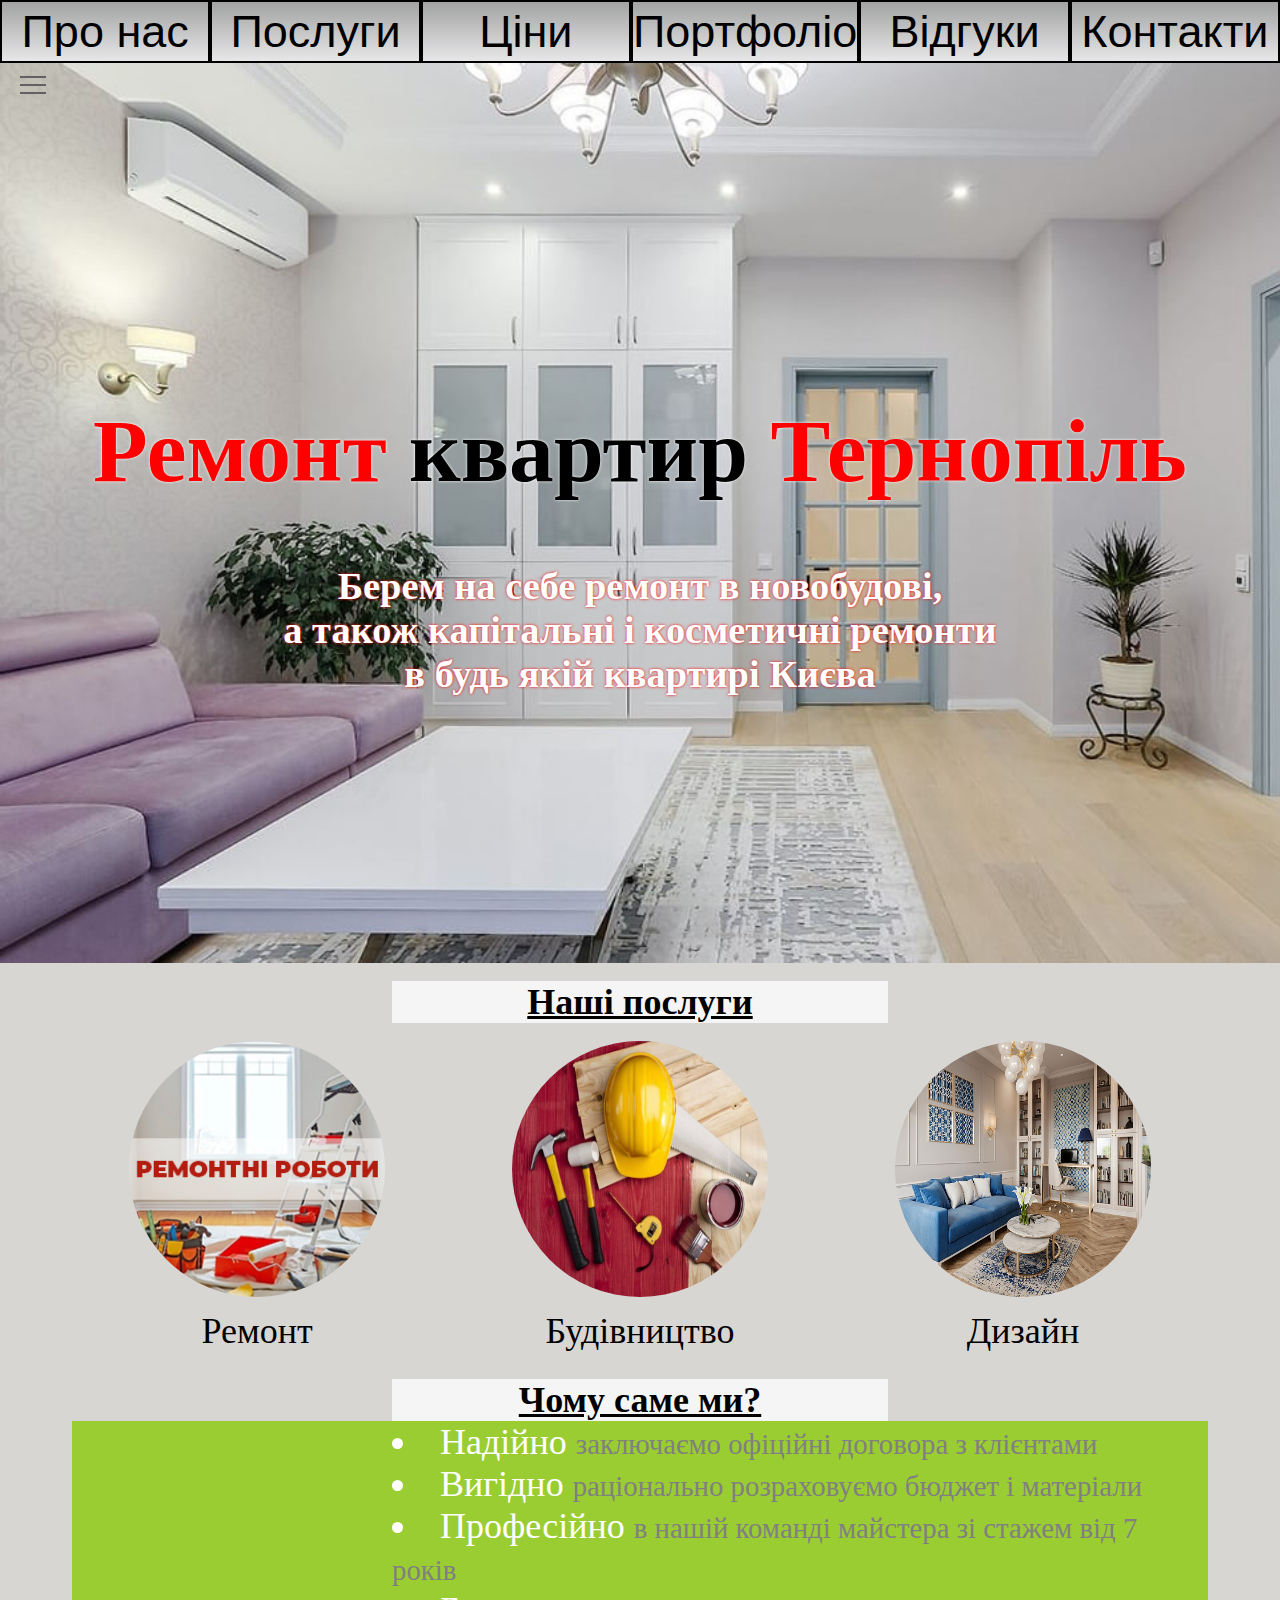
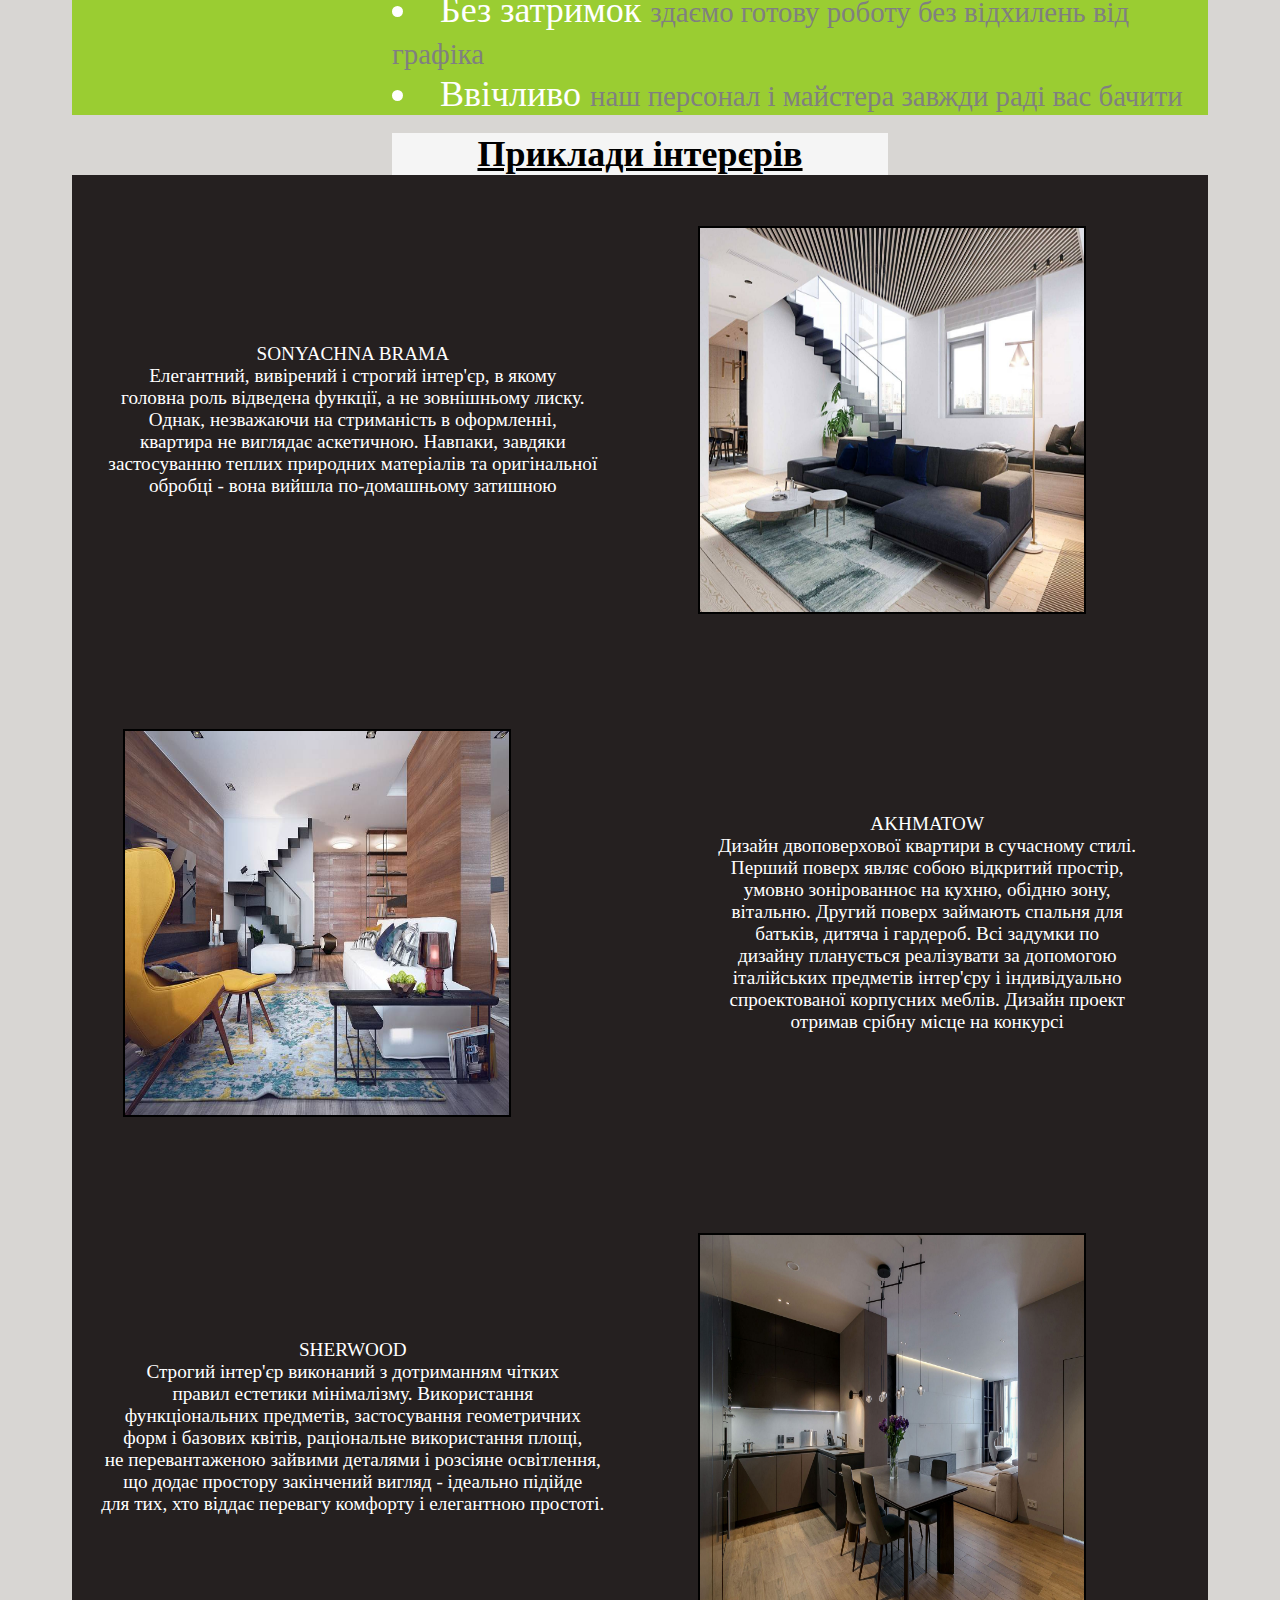
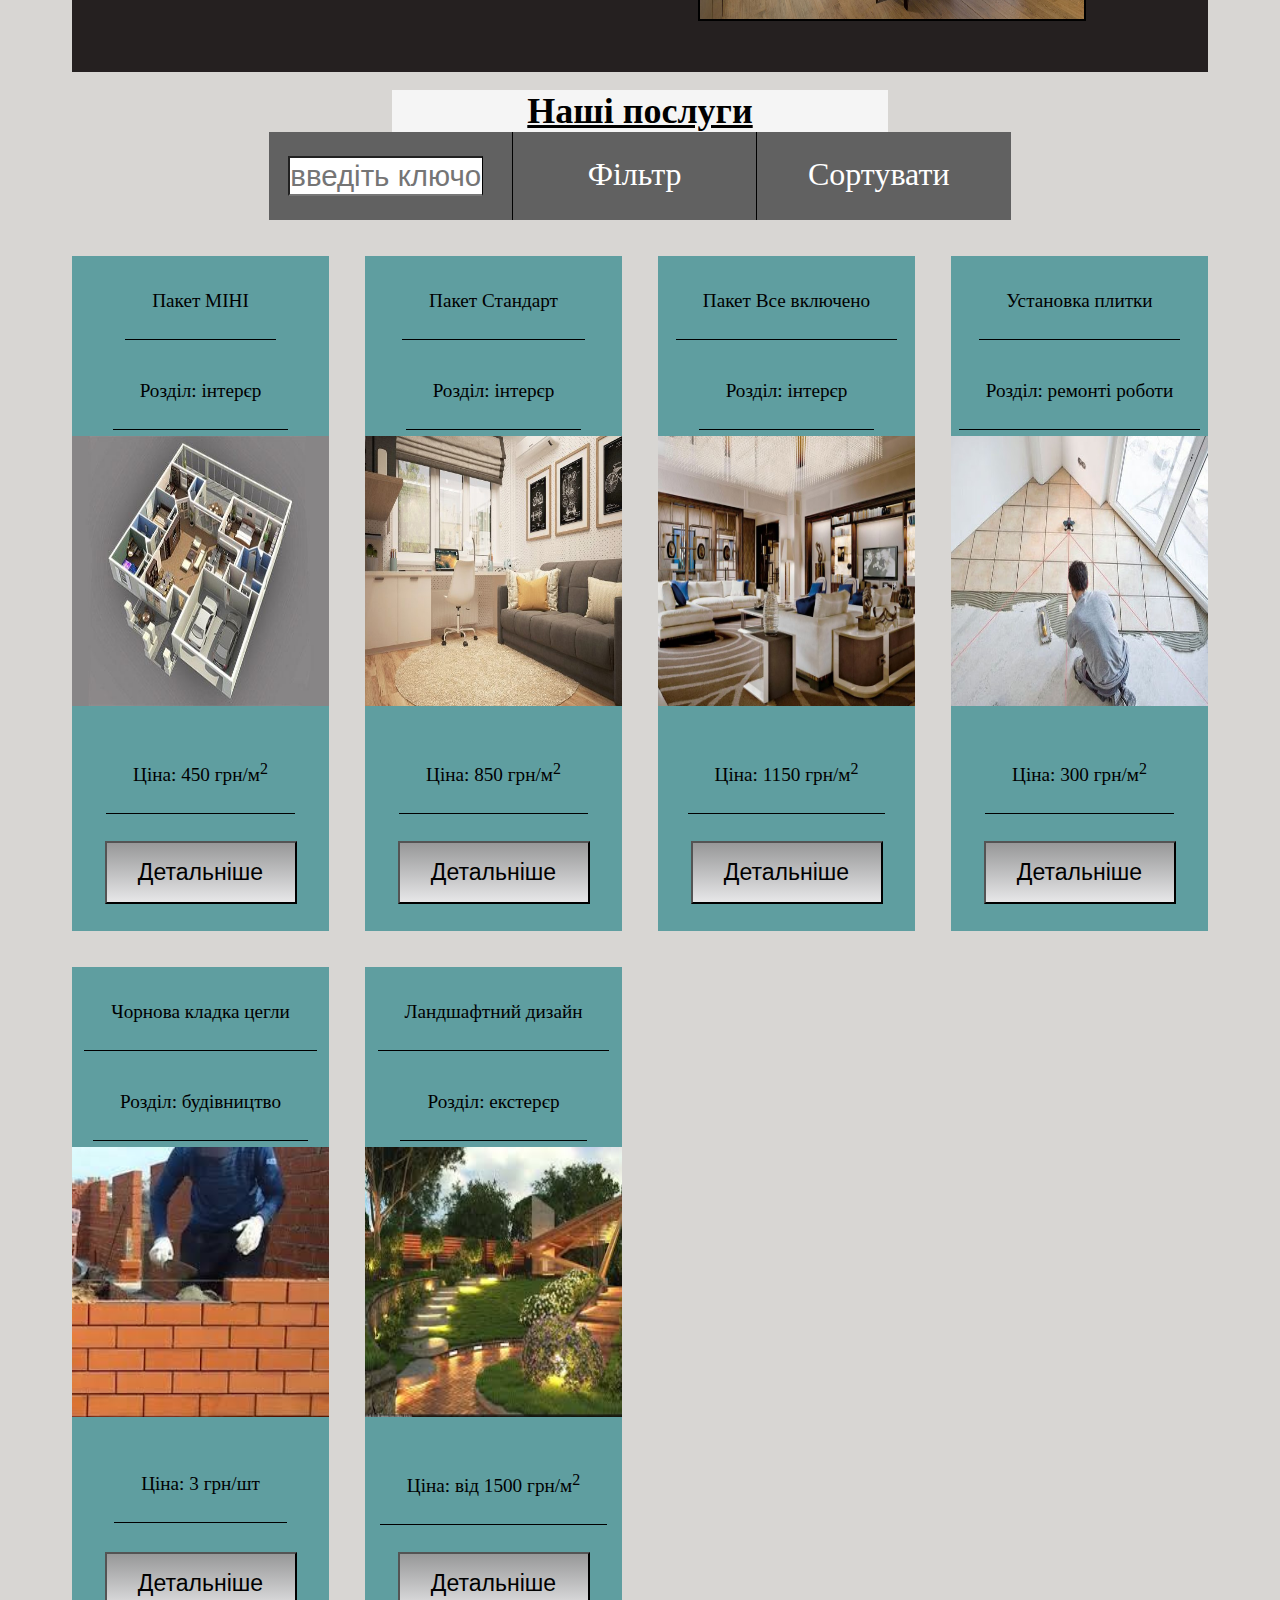
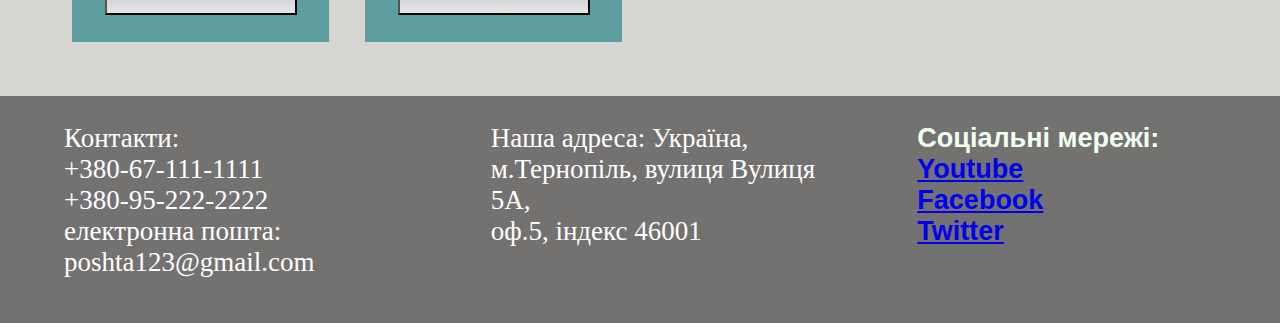
<file: index.html>
<!DOCTYPE html>
<html lang="uk">
    <head>
        <meta charset="UTF-8">
        <title>Ремонти квартир</title>
        <link rel="stylesheet" href="style.css">
    </head>
    <body>
<!--        <button class = "show_menu">=</button> -->
        <div class = "menu1">
            <button class = "menu_el">Про нас</button>
            <button class = "menu_el">Послуги</button>
            <button class = "menu_el">Ціни</button>
            <button class = "menu_el">Портфоліо</button>
            <button class = "menu_el">Відгуки</button>
            <button class = "menu_el">Контакти</button>
        </div>
        <header>
            <h1><span style="color:red;">Ремонт</span> квартир <span style="color: red">Тернопіль</span></h1>
            <h2 id = 'subtitle' >Берем на себе ремонт в новобудові,<br>
                а також капітальні і косметичні ремонти<br>
                в будь якій квартирі Києва</h2>
        </header>
        <div class="nav-toggle">
            <div class="nav-toggle-bar"></div>
        </div>
        <div class="hamburger-menu">
            <input id="menu__toggle" type="checkbox" />
            <label class="menu__btn" for="menu__toggle">
              <span></span>
            </label>
            <ul class="menu__box">
              <li><a class="menu__item" href="#first">Наші послуги</a></li>
              <li><a class="menu__item" href="#second">Чому саме ми?</a></li>
              <li><a class="menu__item" href="#third">Приклади інтерєрів</a></li>
              <li><a class="menu__item" href="#four">Наші послуги</a></li>
              <li><a class="menu__item" href="#cont">Контакти</a></li>
            </ul>
        </div>

        <main>
        <div class = "stick" id = 'first'>Наші послуги</div>
        <div class = "image_text">
            <img src='image/rem.png' alt = 'Not found' class = 'round'>
            <img src='image/bud.jpg' alt = 'Not found' class = 'round'>
            <img src='image/dis.jpg' alt = 'Not found' class = 'round'>
            <p>Ремонт</p>
            <p>Будівництво</p>
            <p>Дизайн</p>
        </div>
        <div class = "stick" id = 'second'>Чому саме ми?</div>
        <div class = 'list'>
        <ul class="we">
            <li>Надійно <span>заключаємо офіційні договора з клієнтами</span></li>
            <li>Вигідно <span>раціонально розраховуємо бюджет і матеріали</span></li>
            <li>Професійно <span>в нашій команді майстера зі стажем від 7 років</span></li>
            <li>Без затримок <span>здаємо готову роботу без відхилень від графіка</span></li>
            <li>Ввічливо <span>наш персонал і майстера завжди раді вас бачити</span></li>
        </ul>
        </div>
        <div class = "stick" id = 'third'>Приклади інтерєрів</div>
        <div class = 'exmpl'>
            <p>SONYACHNA BRAMA<br>Елегантний, вивірений і строгий інтер'єр, 
                в якому <br> головна роль відведена функції, а не зовнішньому лиску.<br>
                Однак, незважаючи на стриманість в оформленні,<br> квартира не виглядає аскетичною.
                 Навпаки, завдяки <br>застосуванню теплих природних матеріалів та оригінальної <br>обробці - вона вийшла по-домашньому затишною</p>
            <img src='image/son.jpg' alt = 'Not found' class = 'ex_im'>
            <img src='image/achm.jpg' alt = 'Not found' class = 'ex_im'>
            <p>AKHMATOW<br>Дизайн двоповерхової квартири в сучасному стилі.<br>
                Перший поверх являє собою відкритий простір,<br>
                умовно зонірованноє на кухню, обідню зону,<br>
                вітальню. Другий поверх займають спальня для<br>
                батьків, дитяча і гардероб. Всі задумки по <br>
                дизайну планується реалізувати за допомогою<br>
                італійських предметів інтер'єру і індивідуально<br>
                спроектованої корпусних меблів. Дизайн проект<br> 
                отримав срібну місце на конкурсі</p>
            <p>SHERWOOD<br>
                Строгий інтер'єр виконаний з дотриманням чітких<br>
                правил естетики мінімалізму. Використання <br>
                функціональних предметів, застосування геометричних<br>
                форм і базових квітів, раціональне використання площі,<br>
                не перевантаженою зайвими деталями і розсіяне освітлення,<br>
                що додає простору закінчений вигляд - ідеально підійде <br>
                для тих, хто віддає перевагу комфорту і елегантною простоті.</p>
            <img src='image/sher.jpg' alt = 'Not found' class = 'ex_im'>
        </div>
        <div class = "stick" id = 'four'>Наші послуги</div>
        <nav class ='filter'>
            <ul>
                <li><input type="text" id = 'search' placeholder = 'введіть ключове слово'></li>
                <li><a>Фільтр</a>
                    <ul>
                        <li><input type="checkbox">інтерєр</li>
                        <li><input type="checkbox">екстерєр</li>
                        <li><input type="checkbox">ремонті роботи</li>
                        <li><input type="checkbox">будівництво</li>
                    </ul>
                </li>
                <li id = 'sort'><a>Сортувати</a>
                    <ul>
                        <li><input type="radio" name = 'sort'>за часом</li>
                        <li><input type="radio" name = 'sort'>за вартістю</li>
                        <li><input type="radio" name = 'sort'>за популярністю</li>
                        <li><input type="radio" name = 'sort'>по алфавіту</li>
                    </ul>
                </li>
            </ul>
        </nav>
        <div class ='price'>
            <div class = 'servis'>
                <p>Пакет МІНІ</p>
                <p>Розділ: інтерєр</p>
                <img src='image/mini.jpg' alt = 'Not found' class = 'serv_im'>
                <p>Ціна: <span>450 грн/м<sup>2</sup></span></p>
                <button>Детальніше</button>
            </div>
            <div class = 'servis'>
                <p>Пакет Стандарт</p>
                <p>Розділ: інтерєр</p>
                <img src='image/standar.jpg' alt = 'Not found' class = 'serv_im'>
                <p>Ціна: <span>850 грн/м<sup>2</sup></span></p>
                <button>Детальніше</button>
            </div>
            <div class = 'servis'>
                <p>Пакет Все включено</p>
                <p>Розділ: інтерєр</p>
                <img src='image/alli.jpg' alt = 'Not found' class = 'serv_im'>
                <p>Ціна: <span>1150 грн/м<sup>2</sup></span></p>
                <button>Детальніше</button>
            </div>
            <div class = 'servis'>
                <p>Установка плитки</p>
                <p>Розділ: ремонті роботи</p>
                <img src='image/pl.jpg' alt = 'Not found' class = 'serv_im'>
                <p>Ціна: <span>300 грн/м<sup>2</sup></span></p>
                <button>Детальніше</button>
            </div>
            <div class = 'servis'>
                <p>Чорнова кладка цегли</p>
                <p>Розділ: будівництво</p>
                <img src='image/ceg.jfif' alt = 'Not found' class = 'serv_im'>
                <p>Ціна: <span>3 грн/шт</span></p>
                <button>Детальніше</button>
            </div>
            <div class = 'servis'>
                <p>Ландшафтний дизайн</p>
                <p>Розділ: екстерєр</p>
                <img src='image/land.jfif' alt = 'Not found' class = 'serv_im'>
                <p>Ціна: <span>від 1500 грн/м<sup>2</sup></span></p>
                <button>Детальніше</button>
            </div>
        </div>
        <div class = 'num'>
            <p id = 'cont'>
                Контакти:<br>
                +380-67-111-1111<br>
                +380-95-222-2222<br>
                електронна пошта:<br>
                poshta123@gmail.com</p>
            <p>Наша адреса: Україна,<br> м.Тернопіль, вулиця Вулиця 5А, <br>оф.5, індекс 46001</p>
            <ul class="social">
                <li>Соціальні мережі:</li>
                
                <li><a class="social_item" href = 'youtube.com/channel/UCgiVOBYz4fNlGWLfYq5Vdow/about?view_as=subscriber'>Youtube</a></li>
                <li><a class="social_item" href = 'facebook.com'>Facebook</a></li>
                <li><a class="social_item" href = 'twitter.com'>Twitter</a></li>
                
              </ul>
        </div>
        <hr>
        </main>
    </body>
</html>
</file>
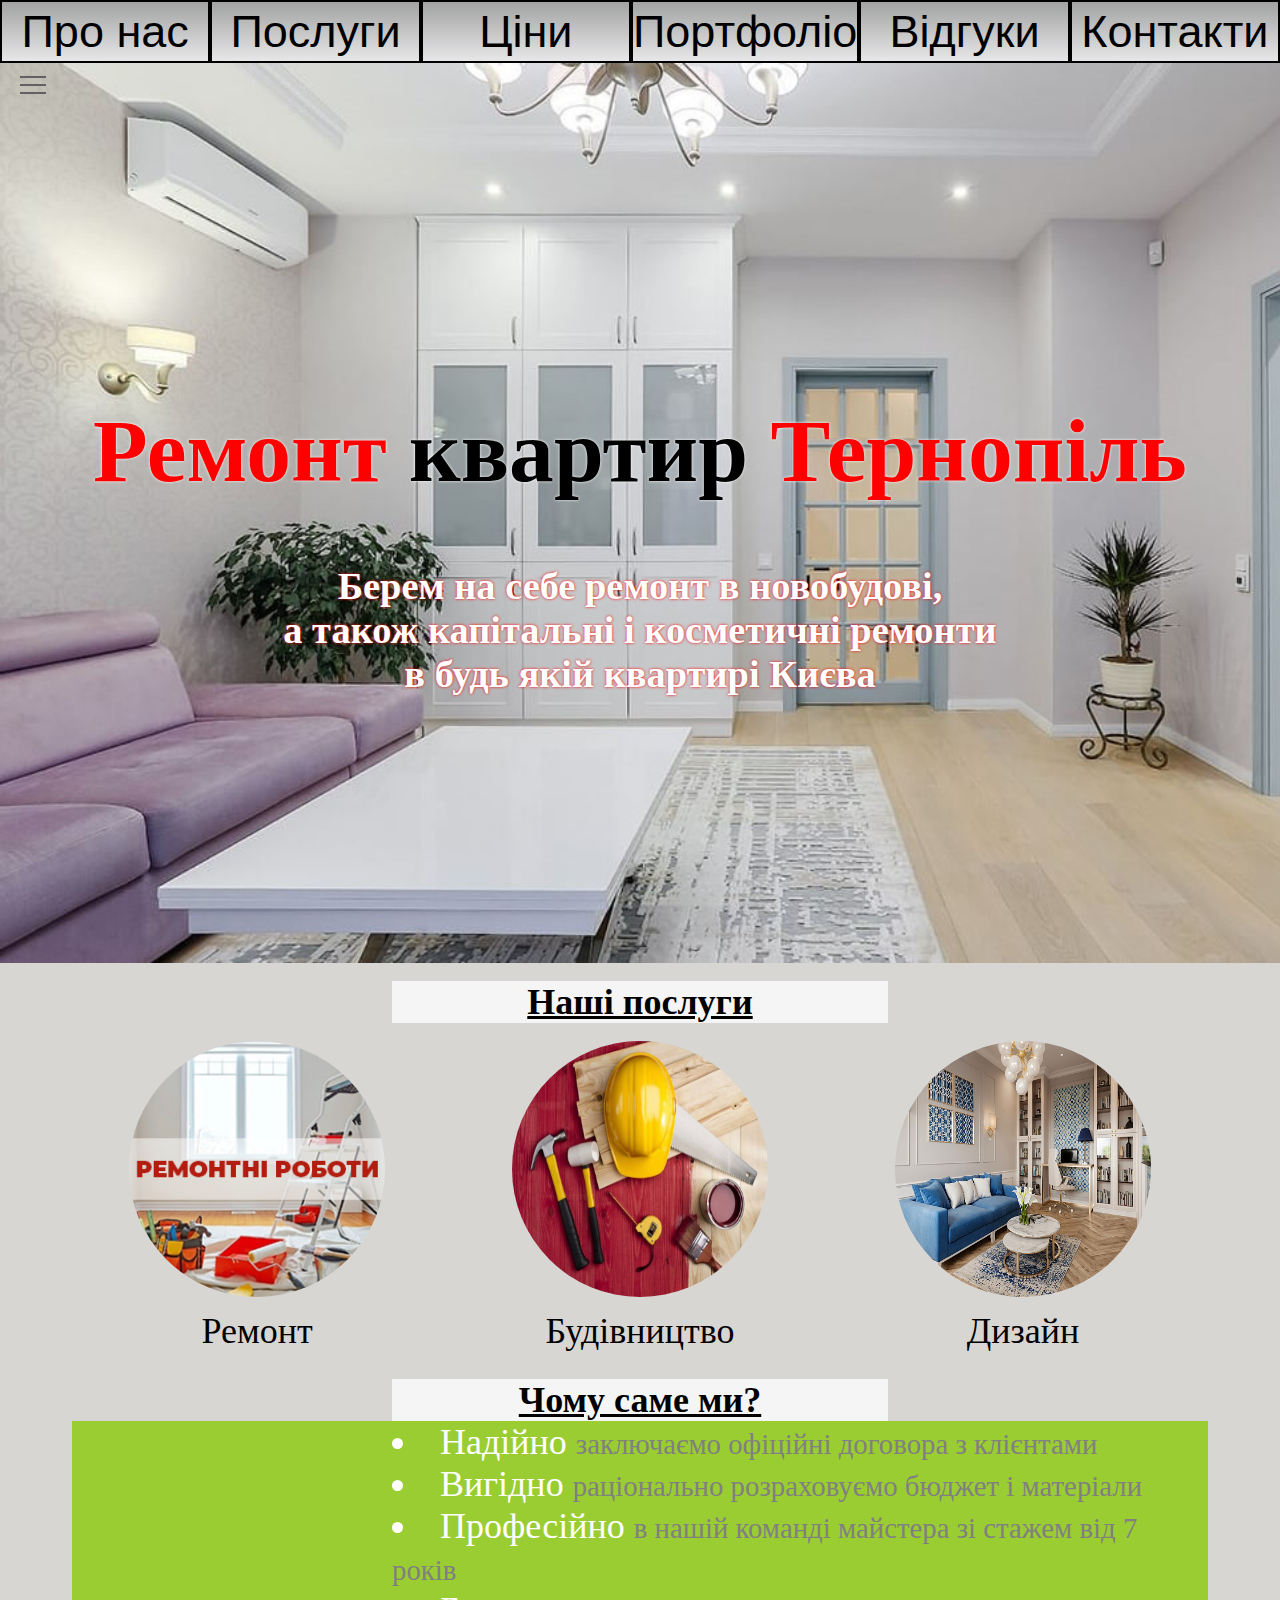
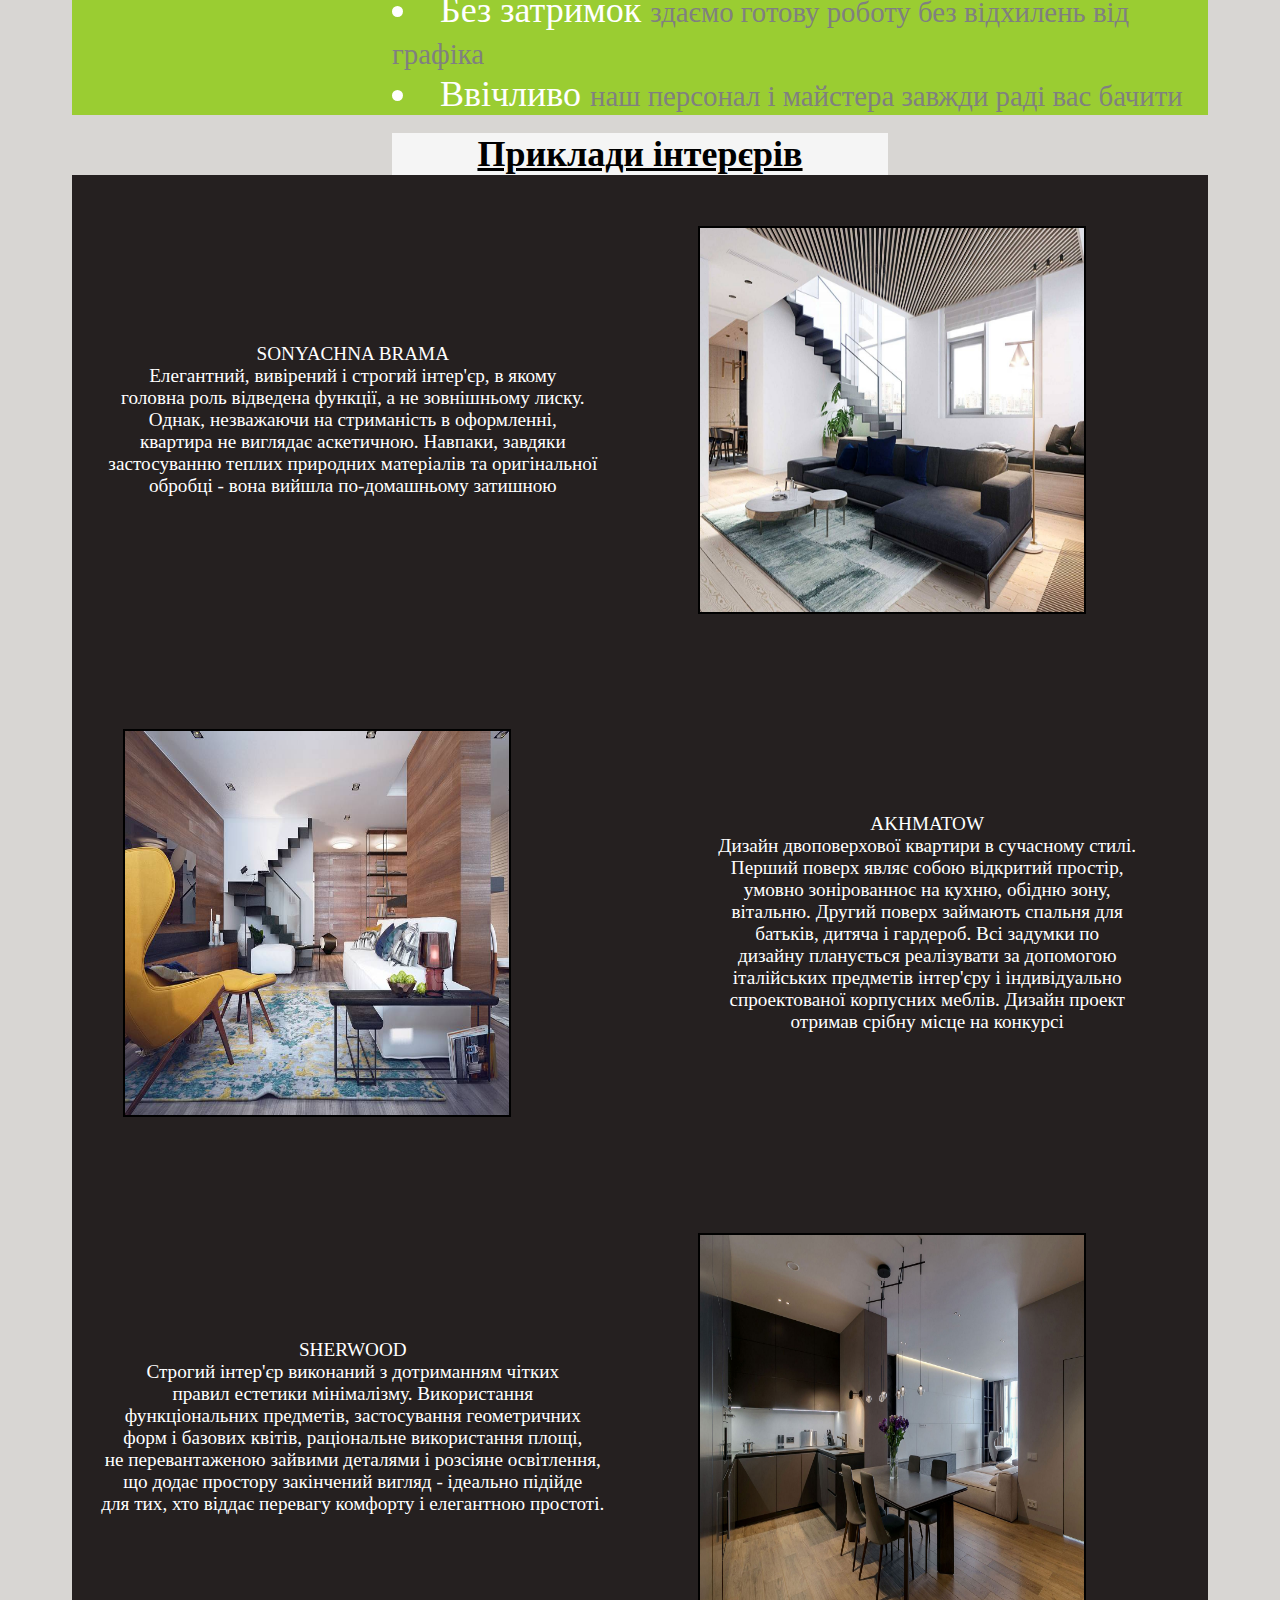
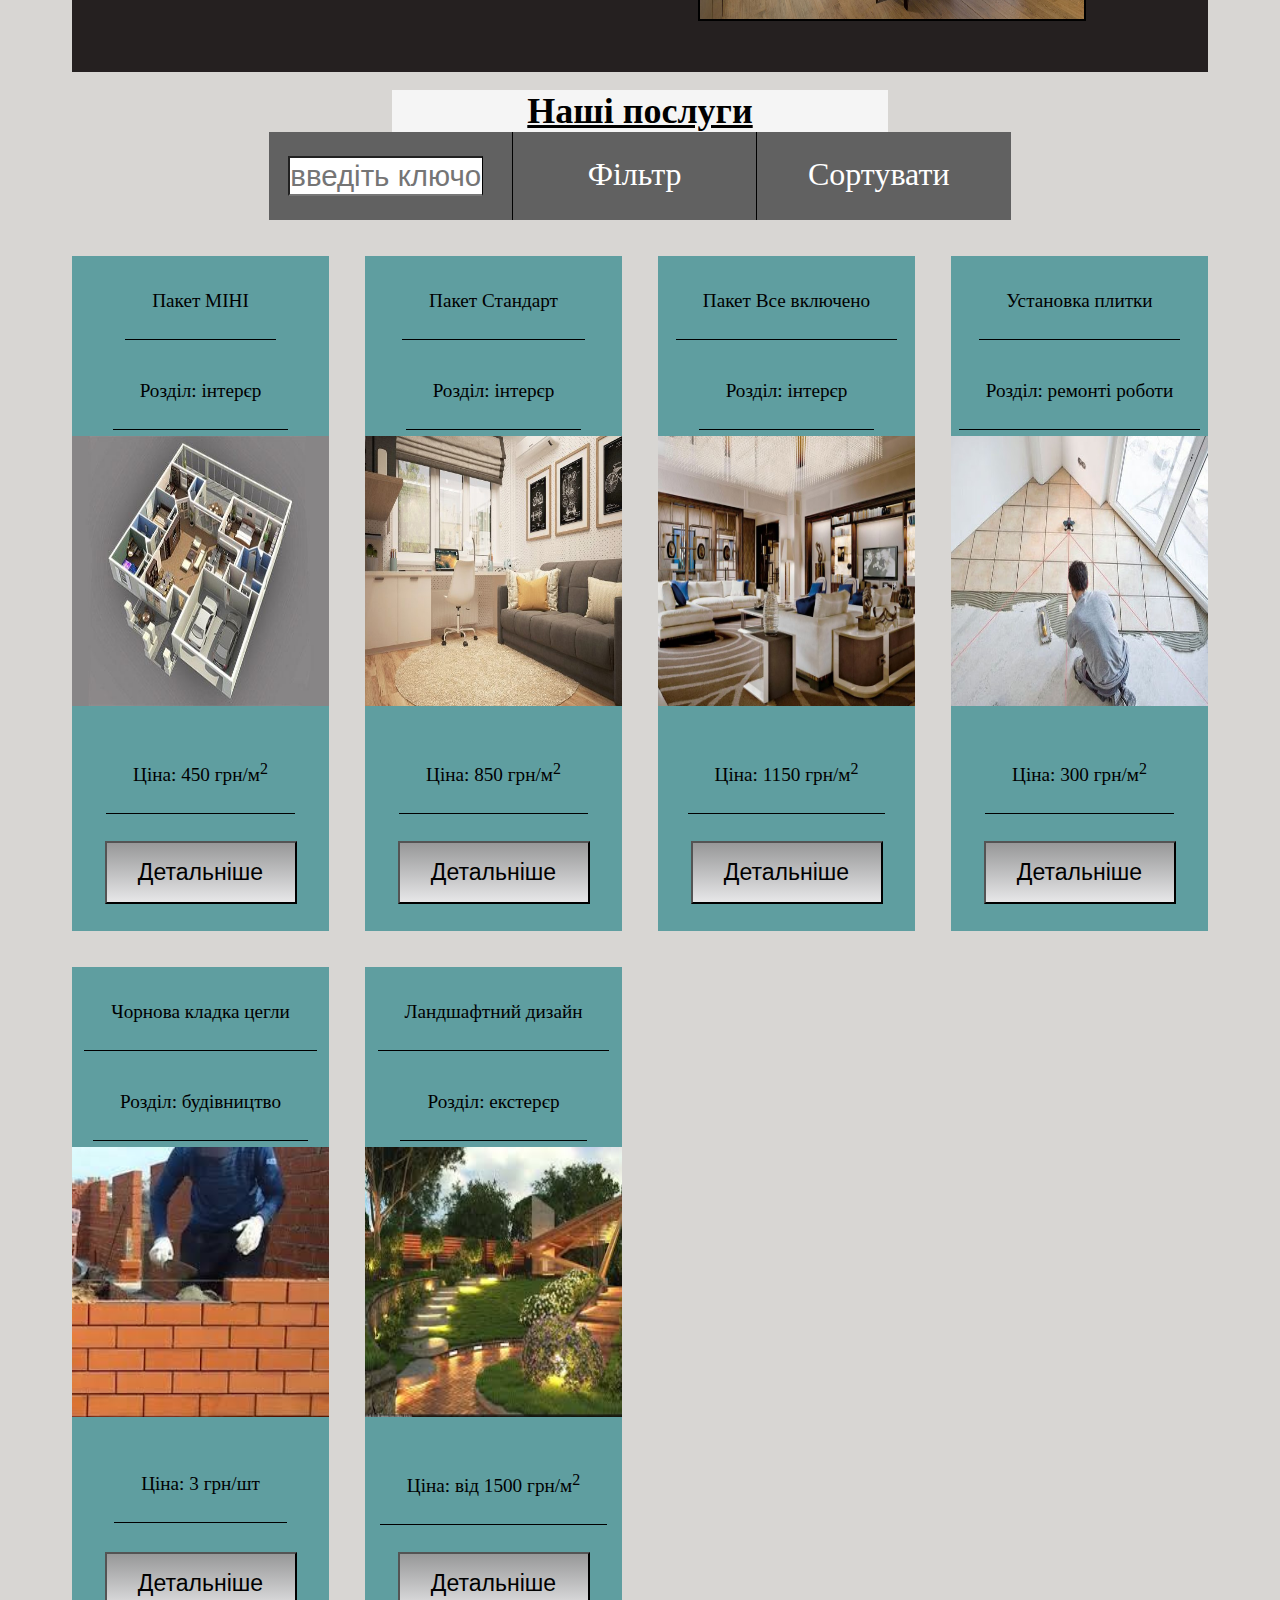
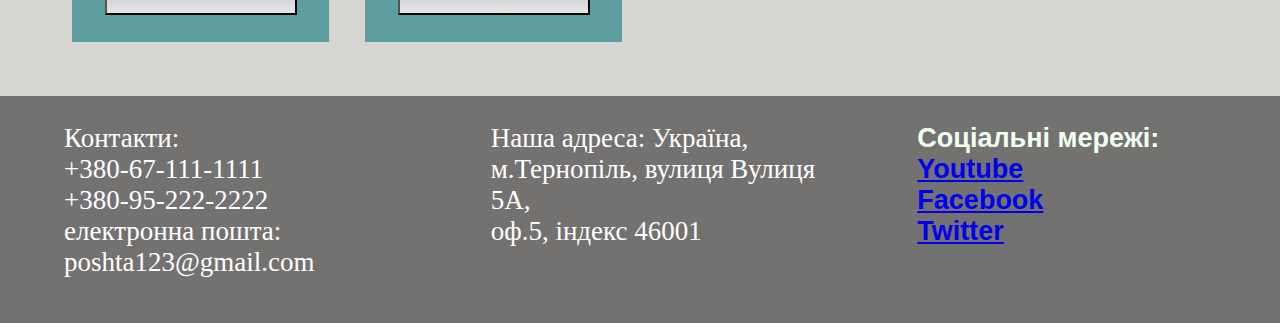
<file: html.html>
<!DOCTYPE html>
<html lang="uk">
    <head>
        <meta charset="UTF-8">
        <title>Ремонти квартир</title>
        <link rel="stylesheet" href="style.css">
    </head>
    <body>
<!--        <button class = "show_menu">=</button> -->
        <div class = "menu1">
            <button class = "menu_el">Про нас</button>
            <button class = "menu_el">Послуги</button>
            <button class = "menu_el">Ціни</button>
            <button class = "menu_el">Портфоліо</button>
            <button class = "menu_el">Відгуки</button>
            <button class = "menu_el">Контакти</button>
        </div>
        <header>
            <h1><span style="color:red;">Ремонт</span> квартир <span style="color: red">Тернопіль</span></h1>
            <h2 id = 'subtitle' >Берем на себе ремонт в новобудові,<br>
                а також капітальні і косметичні ремонти<br>
                в будь якій квартирі Києва</h2>
        </header>
        <div class="nav-toggle">
            <div class="nav-toggle-bar"></div>
        </div>
        <div class="hamburger-menu">
            <input id="menu__toggle" type="checkbox" />
            <label class="menu__btn" for="menu__toggle">
              <span></span>
            </label>
            <ul class="menu__box">
              <li><a class="menu__item" href="#first">Наші послуги</a></li>
              <li><a class="menu__item" href="#second">Чому саме ми?</a></li>
              <li><a class="menu__item" href="#third">Приклади інтерєрів</a></li>
              <li><a class="menu__item" href="#four">Наші послуги</a></li>
              <li><a class="menu__item" href="#cont">Контакти</a></li>
            </ul>
        </div>

        <main>
        <div class = "stick" id = 'first'>Наші послуги</div>
        <div class = "image_text">
            <img src='image/rem.png' alt = 'Not found' class = 'round'>
            <img src='image/bud.jpg' alt = 'Not found' class = 'round'>
            <img src='image/dis.jpg' alt = 'Not found' class = 'round'>
            <p>Ремонт</p>
            <p>Будівництво</p>
            <p>Дизайн</p>
        </div>
        <div class = "stick" id = 'second'>Чому саме ми?</div>
        <div class = 'list'>
        <ul class="we">
            <li>Надійно <span>заключаємо офіційні договора з клієнтами</span></li>
            <li>Вигідно <span>раціонально розраховуємо бюджет і матеріали</span></li>
            <li>Професійно <span>в нашій команді майстера зі стажем від 7 років</span></li>
            <li>Без затримок <span>здаємо готову роботу без відхилень від графіка</span></li>
            <li>Ввічливо <span>наш персонал і майстера завжди раді вас бачити</span></li>
        </ul>
        </div>
        <div class = "stick" id = 'third'>Приклади інтерєрів</div>
        <div class = 'exmpl'>
            <p>SONYACHNA BRAMA<br>Елегантний, вивірений і строгий інтер'єр, 
                в якому <br> головна роль відведена функції, а не зовнішньому лиску.<br>
                Однак, незважаючи на стриманість в оформленні,<br> квартира не виглядає аскетичною.
                 Навпаки, завдяки <br>застосуванню теплих природних матеріалів та оригінальної <br>обробці - вона вийшла по-домашньому затишною</p>
            <img src='image/son.jpg' alt = 'Not found' class = 'ex_im'>
            <img src='image/achm.jpg' alt = 'Not found' class = 'ex_im'>
            <p>AKHMATOW<br>Дизайн двоповерхової квартири в сучасному стилі.<br>
                Перший поверх являє собою відкритий простір,<br>
                умовно зонірованноє на кухню, обідню зону,<br>
                вітальню. Другий поверх займають спальня для<br>
                батьків, дитяча і гардероб. Всі задумки по <br>
                дизайну планується реалізувати за допомогою<br>
                італійських предметів інтер'єру і індивідуально<br>
                спроектованої корпусних меблів. Дизайн проект<br> 
                отримав срібну місце на конкурсі</p>
            <p>SHERWOOD<br>
                Строгий інтер'єр виконаний з дотриманням чітких<br>
                правил естетики мінімалізму. Використання <br>
                функціональних предметів, застосування геометричних<br>
                форм і базових квітів, раціональне використання площі,<br>
                не перевантаженою зайвими деталями і розсіяне освітлення,<br>
                що додає простору закінчений вигляд - ідеально підійде <br>
                для тих, хто віддає перевагу комфорту і елегантною простоті.</p>
            <img src='image/sher.jpg' alt = 'Not found' class = 'ex_im'>
        </div>
        <div class = "stick" id = 'four'>Наші послуги</div>
        <nav class ='filter'>
            <ul>
                <li><input type="text" id = 'search' placeholder = 'введіть ключове слово'></li>
                <li><a>Фільтр</a>
                    <ul>
                        <li><input type="checkbox">інтерєр</li>
                        <li><input type="checkbox">екстерєр</li>
                        <li><input type="checkbox">ремонті роботи</li>
                        <li><input type="checkbox">будівництво</li>
                    </ul>
                </li>
                <li id = 'sort'><a>Сортувати</a>
                    <ul>
                        <li><input type="radio" name = 'sort'>за часом</li>
                        <li><input type="radio" name = 'sort'>за вартістю</li>
                        <li><input type="radio" name = 'sort'>за популярністю</li>
                        <li><input type="radio" name = 'sort'>по алфавіту</li>
                    </ul>
                </li>
            </ul>
        </nav>
        <div class ='price'>
            <div class = 'servis'>
                <p>Пакет МІНІ</p>
                <p>Розділ: інтерєр</p>
                <img src='image/mini.jpg' alt = 'Not found' class = 'serv_im'>
                <p>Ціна: <span>450 грн/м<sup>2</sup></span></p>
                <button>Детальніше</button>
            </div>
            <div class = 'servis'>
                <p>Пакет Стандарт</p>
                <p>Розділ: інтерєр</p>
                <img src='image/standar.jpg' alt = 'Not found' class = 'serv_im'>
                <p>Ціна: <span>850 грн/м<sup>2</sup></span></p>
                <button>Детальніше</button>
            </div>
            <div class = 'servis'>
                <p>Пакет Все включено</p>
                <p>Розділ: інтерєр</p>
                <img src='image/alli.jpg' alt = 'Not found' class = 'serv_im'>
                <p>Ціна: <span>1150 грн/м<sup>2</sup></span></p>
                <button>Детальніше</button>
            </div>
            <div class = 'servis'>
                <p>Установка плитки</p>
                <p>Розділ: ремонті роботи</p>
                <img src='image/pl.jpg' alt = 'Not found' class = 'serv_im'>
                <p>Ціна: <span>300 грн/м<sup>2</sup></span></p>
                <button>Детальніше</button>
            </div>
            <div class = 'servis'>
                <p>Чорнова кладка цегли</p>
                <p>Розділ: будівництво</p>
                <img src='image/ceg.jfif' alt = 'Not found' class = 'serv_im'>
                <p>Ціна: <span>3 грн/шт</span></p>
                <button>Детальніше</button>
            </div>
            <div class = 'servis'>
                <p>Ландшафтний дизайн</p>
                <p>Розділ: екстерєр</p>
                <img src='image/land.jfif' alt = 'Not found' class = 'serv_im'>
                <p>Ціна: <span>від 1500 грн/м<sup>2</sup></span></p>
                <button>Детальніше</button>
            </div>
        </div>
        <div class = 'num'>
            <p id = 'cont'>
                Контакти:<br>
                +380-67-111-1111<br>
                +380-95-222-2222<br>
                електронна пошта:<br>
                poshta123@gmail.com</p>
            <p>Наша адреса: Україна,<br> м.Тернопіль, вулиця Вулиця 5А, <br>оф.5, індекс 46001</p>
            <ul class="social">
                <li>Соціальні мережі:</li>
                
                <li><a class="social_item" href = 'youtube.com/channel/UCgiVOBYz4fNlGWLfYq5Vdow/about?view_as=subscriber'>Youtube</a></li>
                <li><a class="social_item" href = 'facebook.com'>Facebook</a></li>
                <li><a class="social_item" href = 'twitter.com'>Twitter</a></li>
                
              </ul>
        </div>
        <hr>
        </main>
    </body>
</html>
</file>
<file: style.css>
* {
    margin: 0;
    padding: 0;
}
html, body {
    height: 100%;
    width: 100%;
}
body{
    font-size: 4vh;
    background-color: rgb(216, 214, 211);


}

header{
    margin: 0;
    padding: 0;
    height: 100vh;
    background-image: url(./image/title2.png);
    background-repeat: no-repeat;
    background-size: cover;
}

@keyframes shadow{
    from{ text-shadow: white 0 0 3px}
    to {text-shadow: orange 0 0 10px}

}
h1{
    font-size: 7vw;
    position: absolute;
    text-align: center;
    text-shadow: white 0 0 3px;
    animation: shadow 4s infinite alternate;
    top: 50%;
    left: 50%;
    margin-right: -50%;
    transform: translate(-50%, -50%) 
    
}

h2{
    text-align: center;
}
#subtitle{
    margin:0;
    font-size: 3vw;
    color: white;
    text-shadow: red 0 0 3px;
    position: absolute;
    top: 70%;
    left: 50%;
    margin-right: -50%;
    transform: translate(-50%, -50%)
}
p{
    margin-left: auto;
    margin-right: auto;
}

.list{
    margin-left: auto;
    margin-right: auto;
    background-color: yellowgreen;
}
.we{
    background-color: yellowgreen;
}
.we li{
    margin-left: 20vw;
    list-style-position: inside;
    color: white;
}
ul span{
    font-size: 0.8em;
    color: grey;

}
nav ul {
    display: flex;
    margin-left: auto;
    margin-right: auto;
    flex-direction: row;
    flex-wrap: wrap;
    list-style: none;
    font-size: 2.5vw;
    background-color: #616161;
}

nav >ul{
    width: 58vw;
}
#search{
    margin-top: 10%;
    margin-bottom: 10%;
    margin-left: 8%;
    font-size: 2.3vw;
    width: 15vw;
    height: 2.8vw;
    border-right: 1px solid black;
}




nav ul li a {
    display: inline-block;
    text-align: center;
    padding:10%;
    text-decoration: none;
    color: white;
    width: 15.2vw;
}

nav ul li a:hover {
    background-color: #950740;
}
nav ul li{
    border-right: 1px solid black;
    width: 19vw;
    
}
#sort{
    border-right: none;
    
}


nav ul ul {
    display: none;
    position: absolute;
}

nav ul li:hover ul {
    display: block;
}

nav ul li ul li{
    margin-left: 0;
    border: 1px solid black;
}
.menu1{
    display: flex;
    flex-direction: row;
    flex-wrap: wrap;
}
.menu_el{
    flex: 1 100px;
    text-align: center;
    font-size: 5vmin;
    height: 7vh;
    background-image: linear-gradient(rgba(86, 87, 88, 0.5), rgba(223, 223, 226, 0.5));
    background-repeat: no-repeat;
    background-size: cover;
    border: 2px solid black;
    white-space: nowrap;
}

.show_menu{
    position: fixed;
    left:0;
    top:0;
    padding: 2vh;

}




.stick{
    margin-top: 2vh;
    margin-left: 25vw;
    margin-right: 25vw;
    background-color: whitesmoke;
    position: -webkit-sticky;
    position: sticky;
    top: 0px;
    font-weight: 800;
    text-align: center;
    text-decoration: underline;
}

main{
    padding-left: 2em;
    padding-right: 2em;
}

.round{
    border-radius: 1000px;
    width: 20vw;
    height: 20vw;
    margin-left: auto;
    margin-right: auto;
}
.image_text{
    margin-top: 2vh;
    display: grid;
    grid-template-rows: 5fr 1fr;
    grid-template-columns: 1fr 1fr 1fr;
    grid-gap: 1vw;
}
/* hover menu*/

#menu__toggle {
    opacity: 0;
}
  
#menu__toggle:checked ~ .menu__btn > span {
    transform: rotate(45deg);
}
#menu__toggle:checked ~ .menu__btn > span::before {
    top: 0;
    transform: rotate(0);
}
#menu__toggle:checked ~ .menu__btn > span::after {
    top: 0;
    transform: rotate(90deg);
}
#menu__toggle:checked ~ .menu__box {
    visibility: visible;
    left: 0;
}
  
.menu__btn {
    display: flex;
    align-items: center;
    position: fixed;
    top: 8vh;
    left: 20px;
  
    width: 26px;
    height: 26px;
  
    cursor: pointer;
    z-index: 20;
}
  
.menu__btn > span,
.menu__btn > span::before,
.menu__btn > span::after {
    display: block;
    position: absolute;
  
    width: 100%;
    height: 2px;
  
    background-color: #616161;
  
    transition-duration: 0.5s;
}
.menu__btn > span::before {
    content: '';
    top: -8px;
}
.menu__btn > span::after {
    content: '';
    top: 8px;
}
.hamburger-menu{
    position: fixed;
    top: 50%;
    left: 0;
}
.menu__box {
    display: flex;
    flex-direction: column;
    flex-wrap: wrap;
    align-items: center;
    position: fixed;
    visibility: hidden;
    z-index: 10;
    top: 0;
    left: -100%;
  
    width: 25vw;
    height: 100%;
  
    margin: 0;
    padding: 80px 0;
  
    list-style: none;
  
    background-color: #ECEFF1;
    box-shadow: 1px 0px 6px rgba(0, 0, 0, .2);
    transition-property: left;
    transition-duration: 0.5s;
    transition-timing-function: cubic-bezier(0.075, 0.82, 0.165, 1);
}

.menu__item {
    flex: 1 20vh;
    padding: 0 2vw;
    color: #333;
  
    font-family: 'Roboto', sans-serif;
    font-size: 2vw;
    font-weight: 600;
    text-decoration: none;
  
    transition-duration: 0.5s;
}
.menu__item:hover {
    background-color: #CFD8DC;
}

.exmpl{
    display: grid;
    background-color: rgb(37, 32, 32);
    grid-template-rows: 1fr 1fr 1fr;
    grid-template-columns: 1fr 1fr;
    grid-gap: 1vw;

}
.exmpl p{
    margin-top: auto;
    margin-bottom: auto;
    line-height: 1,6vw;
    margin-left: 5%;
    margin-right: 5%;
    font-size: 1.5vw;
    text-align: center;
    color: white
}
.exmpl img{
    border: 2px solid black;
    margin: 4vw;
    width: 30vw;
    height: 30vw;
}

hr{
    margin-top: 10vh;
    background-color: black;
    height: 2px;
}

@media (max-width:1280px){
.price{
    margin-top: 4vh ;
    margin-bottom: 6vh;

    display: grid;
    grid-gap: 4vh;
    grid-template-rows: 1fr 1fr;
    grid-template-columns: 1fr 1fr 1fr;
}
}


.price div{
    background-color: cadetblue;
    display: grid;
    grid-template-rows: 10vh 10vh 35vh 15vh 10vh;
    grid-template-columns: 100%;
}
.price img{
    width: 100%;
    height: 35vh;
}

.price p{
    margin-top: auto;
    margin-bottom: auto;
    font-size: 2vw;
    padding: 3vh;
    border-bottom: 1px solid black;
}

.price button{
    background-image: linear-gradient(rgba(64, 65, 66, 0.5), rgba(223, 223, 226, 0.5));
    width: 20vw;
    height: 7vh;
    font-size: 1.8vw;
    margin-left: auto;
    margin-right: auto;
    transition-duration: 1s;
}
@media (min-width:1280px){
.menu__btn {
    display: flex;
    align-items: center;
    position: fixed;
    top: 8vh;
    left: 20px;
  
    width: 2vw;
    height: 2vw;
      
    cursor: pointer;
    z-index: 20;
}
.price{
    margin-top: 4vh ;
    margin-bottom: 6vh;
 
    display: grid;
    grid-gap: 4vh;
    grid-template-rows: 1fr 1fr;
    grid-template-columns: 1fr 1fr 1fr 1fr;
}
.price div{
    background-color: cadetblue;
    display: grid;
    grid-template-rows: 10vh 10vh 30vh 15vh 10vh;
    grid-template-columns: 100%;
}
.price img{
    width: 100%;
    height: 30vh;
}

.price p{
    margin-top: auto;
    margin-bottom: auto;
    font-size: 1.5vw;
    padding-bottom: 3vh;
    border-bottom: 1px solid black;
}

.price button{
    background-image: linear-gradient(rgba(64, 65, 66, 0.5), rgba(223, 223, 226, 0.5));
    width: 15vw;
    height: 7vh;
    font-size: 1.8vw;
    margin-left: auto;
    margin-right: auto;
    transition-duration: 1s;
}






}
@media (min-width:1600px){
    .menu__btn {
        display: flex;
        align-items: center;
        position: fixed;
        top: 8vh;
        left: 20px;
      
        width: 2vw;
        height: 2vw;
          
        cursor: pointer;
        z-index: 20;
    }
    .price{
        margin-top: 4vh ;
        margin-bottom: 6vh;
     
        display: grid;
        grid-gap: 4vh;
        grid-template-rows: 1fr;
        grid-template-columns: 1fr 1fr 1fr 1fr 1fr 1fr;
    }
    .price div{
        background-color: cadetblue;
        display: grid;
        grid-template-rows: 10vh 10vh 30vh 15vh 10vh;
        grid-template-columns: 100%;
    }
    .price img{
        width: 100%;
        height: 30vh;
    }
    
    .price p{
        margin-top: auto;
        margin-bottom: auto;
        font-size: 1.5vw;
        padding-bottom: 3vh;
        border-bottom: 1px solid black;
    }
    
    .price button{
        background-image: linear-gradient(rgba(64, 65, 66, 0.5), rgba(223, 223, 226, 0.5));
        width: 10vw;
        height: 7vh;
        font-size: 1.8vw;
        margin-left: auto;
        margin-right: auto;
        transition-duration: 1s;
    }
    
    
    
    
    
    
    }
.price button:hover{
    border-radius: 30%;
    background-image: linear-gradient( rgba(223, 223, 226, 0.5),rgba(64, 65, 66, 0.5));
    transition-duration: 1s;
}

.num{
    display: flex;
    flex-direction: row;
    position: absolute;
    padding-top: 3vh;
    padding-bottom: 5vh;
    left:0;
    width: 100%;
    background-color:rgb(116, 113, 113);
}
.num p{
    font-size: 3vh;
    color: white;
}

.num > p,ul{
    flex: 1 20vw;
    margin-left: 5vw;
}

.social {
    font-family: 'Roboto', sans-serif;
    font-size: 2vw;
    font-weight: 600;
    text-decoration: none;
}

.social li{
    font-size: 3vh;
    list-style: none;
    color: honeydew;
}
</file>
